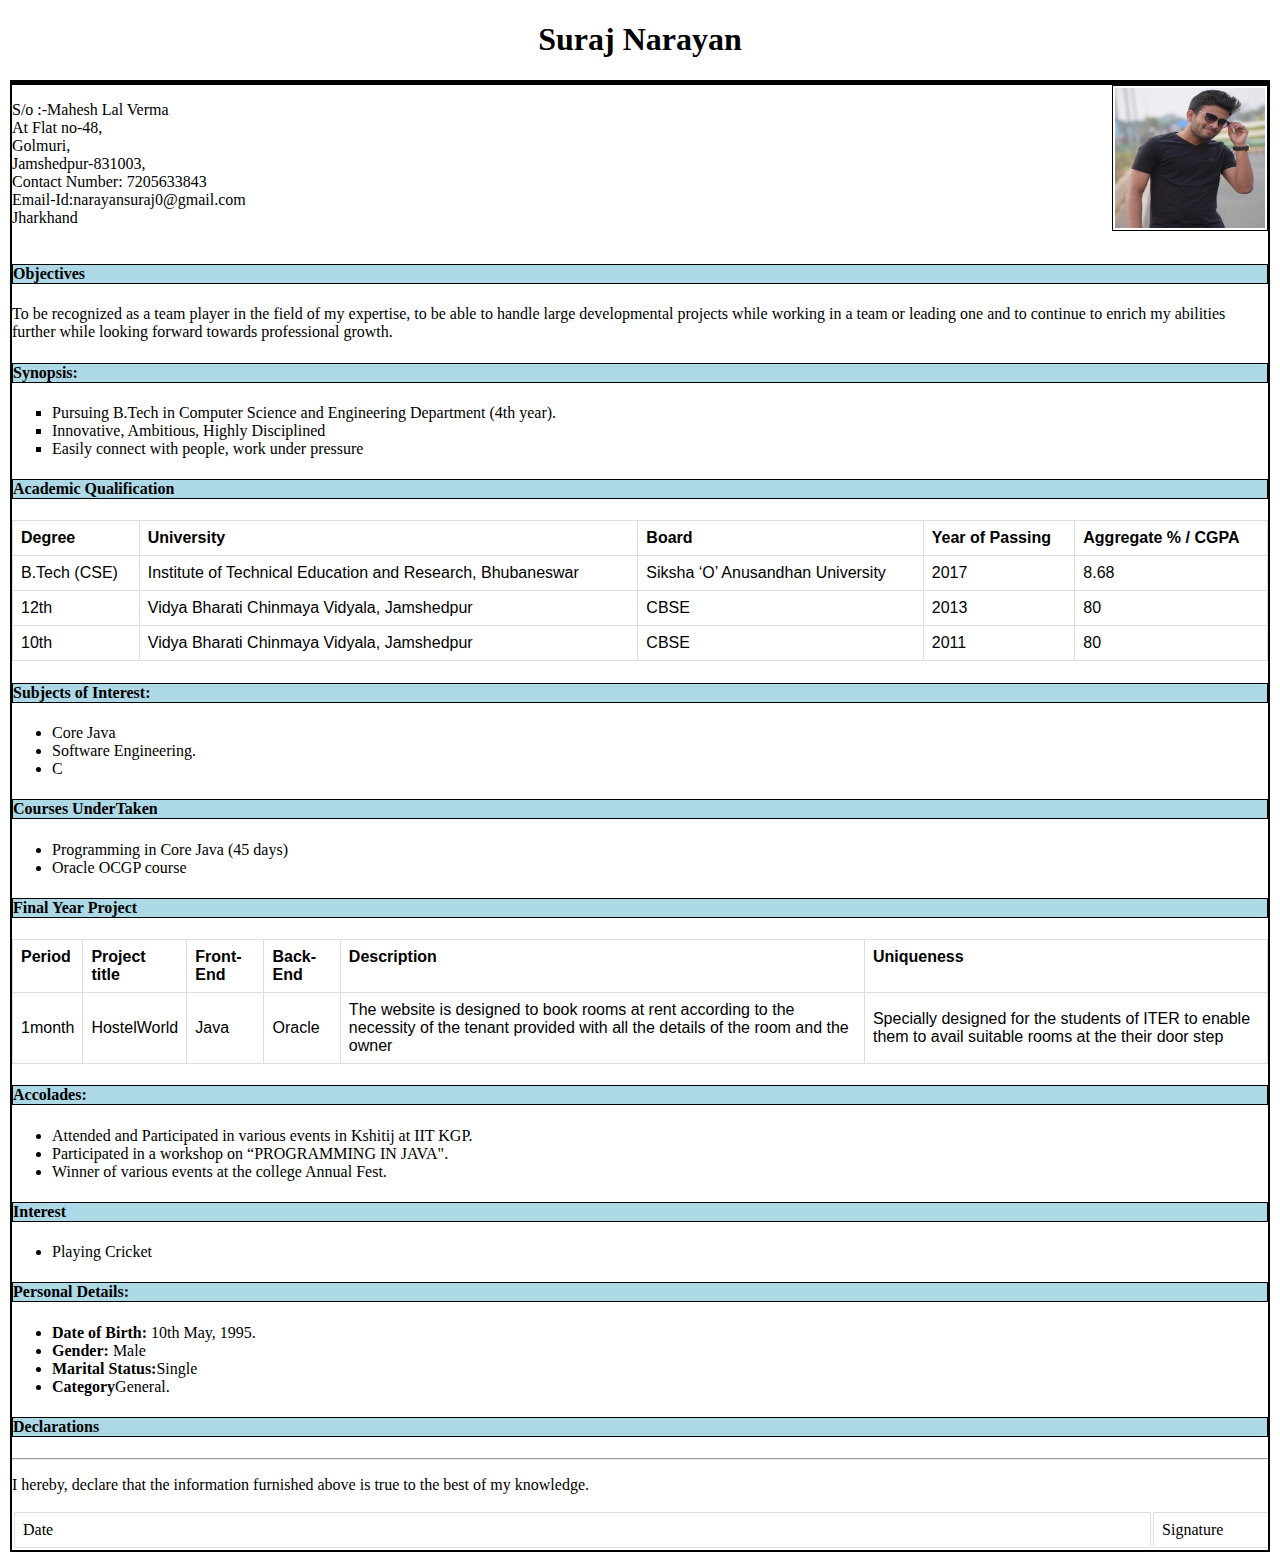
<file: index.html>
<!doctype html>
<html>
	<head>
		<link rel="stylesheet" type="text/css" href="mystyle.css">
		<meta charset="utf-8">

		<title>
			Resume using Basic Html&CSS
		</title>
    </head>
	<body>
	<header>
		<h1>
			Suraj Narayan
		</h1>
	</header>
	<div class="custom-border">
		<div style="width: 50%; float:right">
			<img src="image.jpg" alt="Candidate Picture" style="width:150px" />

		</div>
		<p>
		<div style="width: 50%; float:left" >
			<div padding-top="10px"> 
				S/o :-Mahesh Lal Verma
			</div>
			<div>
				At Flat no-48,
			</div>	
			<div>
				Golmuri,
			</div>
			<div>
				Jamshedpur-831003,
			</div>
			<div>
				Contact Number: 7205633843
			</div>
			<div>
				Email-Id:narayansuraj0@gmail.com
			</div>
			<div class="lines">
				Jharkhand
			</div>	
		</p>
	</div>
	<section>
		<div>
			<article>
				<h4 class="line"> Objectives</h4>
				<div id="custom-padding">To be recognized as a team player in the field of my expertise, to be able to handle large developmental
					projects while working in a team or leading one and to continue to enrich my abilities further while looking
					forward towards professional growth.
				</div>
			</article>
		</div>
		<article>
			<h4 class="line">Synopsis:</h4>
			<ul style="list-style-type:square">
				<li>Pursuing B.Tech in Computer Science and Engineering Department (4th year).</li>
				<li>Innovative, Ambitious, Highly Disciplined</li>
				<li>Easily connect with people, work under pressure</li>
			</ul>

		</article>
		<article>
			<h4 class="line">Academic Qualification</h4>
			<table class ="sta" >
				<thead>
					<tr style="vertical-align:top;">
						<th> Degree</th>
						<th>University</th>
						<th>Board </th>
						<th>Year of Passing</th>	
						<th>Aggregate % / CGPA</th>
					</tr>
				</thead>
				<tbody>
					<tr>
						<td> B.Tech (CSE)</td>
						<td>Institute of Technical Education and Research, Bhubaneswar</td>
						<td>Siksha ‘O’ Anusandhan University</td>
						<td>2017</td>
						<td>8.68</td>
					</tr>
					<tr>
						<td>12th</td>
						<td>Vidya Bharati Chinmaya Vidyala, Jamshedpur</td>
						<td>CBSE</td>
						<td>2013</td>
						<td>80</td>
					</tr>
					<tr>
						<td>10th</td>
						<td>Vidya Bharati Chinmaya Vidyala, Jamshedpur</td>
						<td>CBSE</td>
						<td>2011</td>
						<td>80</td>
					</tr>
				</tbody>
			</table>
		</article>
		<article>
			<h4 class="line">Subjects of Interest:</h4>
			<ul>
				<li>Core Java</li>
				<li>Software Engineering.</li>
				<li>C</li>
			</ul>  
			<h4 class="line">Courses UnderTaken</h4>
			<ul>
				<li>Programming in Core Java (45 days)</li>
				<li>Oracle OCGP course</li>
			</ul>
		</article>
		<article>
			<h4 class="line"> Final Year Project</h4>
			<table class = "sta">
				<tr style="vertical-align:top;">
					<th>Period</th>
					<th>Project title</th>
					<th>Front-End</th>
					<th>Back-End</th>
					<th>Description</th>
					<th>Uniqueness</th>
				</tr>
				<tr>
					<td>1month</td>
					<td>HostelWorld</td>
					<td>Java</td>
					<td>Oracle</td>
					<td>The website is designed to book rooms at rent according to the necessity of the tenant provided with all the details of the room and the owner</td>
					<td>Specially designed for the students of ITER to enable them to avail suitable rooms at the their door step</td>
				</tr>
			</table>
		</article>
		<article>
			<h4 class="line"><strong>Accolades:</strong></h4>
			<ul>
				<li>Attended and Participated in various events in Kshitij at IIT KGP.</li>
				<li>Participated in a workshop on “PROGRAMMING IN JAVA".</li>
				<li>Winner of various events at the college Annual Fest.</li>
			</ul>
		</article>
		<h4 class="line"><strong>Interest</strong></h4>
		<ul>
		<li>Playing Cricket</li>
		</ul>
		<article>
			<h4 class="line"><strong>Personal Details:</strong></h4>
			<ul>
				<li><b>Date of Birth:</b> 10th May, 1995.</li>
				<li><b>Gender:</b> Male</li>
				<li><b> Marital Status:</b>Single</li>
				<li><b>Category</b>General.</li>
			</ul>
		</article>
		<h4 class="line">Declarations</h4>
		<hr>
		<p>I hereby, declare that the information furnished above is true to the best of my knowledge.</p>
		<footer>
			<div> 
				<table width="240%">
					<tr>
						<td>Date</td> 
						<td align="right">Signature</td>
					</tr>
				</table>
			</div>
		</footer>
</section>
</body>
</html>
</file>
<file: mystyle.css>
body {
    background-color:white;
	margin-left: 10px;
	margin-right: 10px;
}

div.custom-border{
	border-width: 2px;
	border-left: 2px solid black;
	border-right: 2px solid black;
	border-top: 2px solid black;
	border-bottom: 2px solid black;
}
h1 {
    text-align: center;
}
img{
    border: 1px solid ;
    height:140px;
    padding: 2px;
    width: 150px;
    float:right;
	
}

header{
	border-bottom:Solid;
 margin-top: 0;
}


table.sta{
    font-family: arial, sans-serif;
    border-collapse: collapse;
    width: 100%;
	text-align: center;
}

td, th {
    border: 1px solid #dddddd;
    text-align: left;
    padding: 8px;
}
.location span
{
	font-family: arial, sans-serif;
	float: left;
	display:block;
	

}

#custom-padding{
	padding-bottom: -20px;
	text-decoration: italic;
}

.line
{
	border:1px solid black;
	background-color:#ADD8E6;
}
{
	margin:0;
	padding:0;
}
 div
 { overflow:hidden;
 clear: left;
 }
</file>
